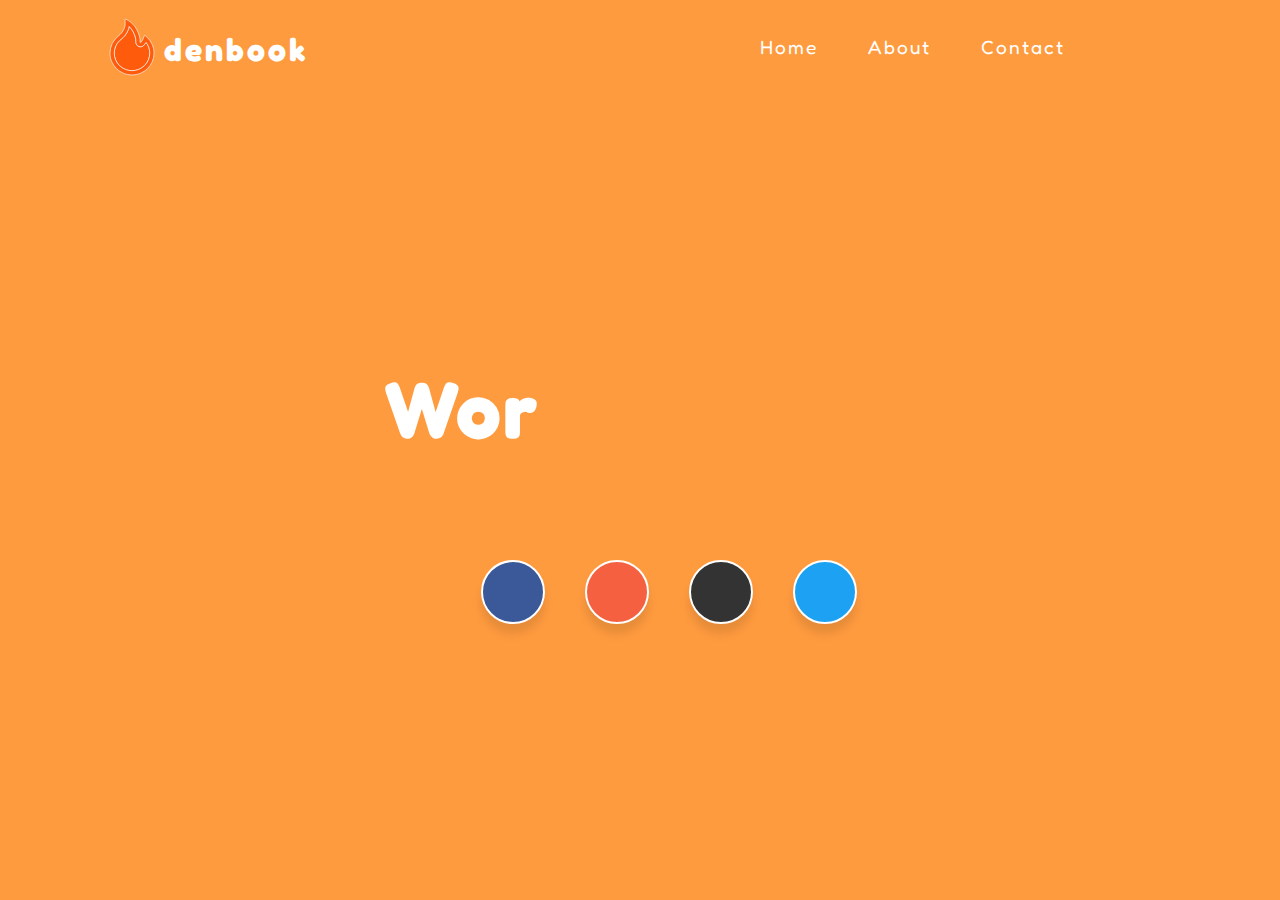
<file: about/index.html>
<!DOCTYPE html>
<html lang="en">
<head>
    <meta charset="UTF-8">
    <meta http-equiv="X-UA-Compatible" content="IE=edge">
    <meta name="viewport" content="width=device-width, initial-scale=1.0">
    <title>Document</title>
    <link rel="stylesheet" href="style.css">

    <link rel="stylesheet" href="https://cdnjs.cloudflare.com/ajax/libs/font-awesome/6.0.0-beta3/css/all.min.css" integrity="sha512-Fo3rlrZj/k7ujTnHg4CGR2D7kSs0v4LLanw2qksYuRlEzO+tcaEPQogQ0KaoGN26/zrn20ImR1DfuLWnOo7aBA==" crossorigin="anonymous" referrerpolicy="no-referrer" />

</head>
<body>
    
    <nav>
        <div class="navigation">
            <div class="logo">
                <svg stroke="white" fill="rgba(255,75,0,0.8)" stroke-width="10" 
                    viewBox="0 0 1024 1024" height="4em" width="4em" 
                    xmlns="http://www.w3.org/2000/svg">
                    <path d="M737 438.6c-9.6 15.5-21.1 30.7-34.4 45.6a73.1 73.1 0 0 1-51 24.4 73.36 73.36 0 0 1-53.4-18.8 74.01 74.01 0 0 1-24.4-59.8c3-47.4-12.4-103.1-45.8-165.7-16.9-31.4-37.1-58.2-61.2-80.4a240 240 0 0 1-12.1 46.5 354.26 354.26 0 0 1-58.2 101 349.6 349.6 0 0 1-58.6 56.8c-34 26.1-62 60-80.8 97.9a275.96 275.96 0 0 0-29.1 124c0 74.9 29.5 145.3 83 198.4 53.7 53.2 125 82.4 201 82.4s147.3-29.2 201-82.4c53.5-53 83-123.5 83-198.4 0-39.2-8.1-77.3-24-113.1-9.3-21-21-40.5-35-58.4z"></path>
                    <path d="M834.1 469.2A347.49 347.49 0 0 0 751.2 354l-29.1-26.7a8.09 8.09 0 0 0-13 3.3l-13 37.3c-8.1 23.4-23 47.3-44.1 70.8-1.4 1.5-3 1.9-4.1 2-1.1.1-2.8-.1-4.3-1.5-1.4-1.2-2.1-3-2-4.8 3.7-60.2-14.3-128.1-53.7-202C555.3 171 510 123.1 453.4 89.7l-41.3-24.3c-5.4-3.2-12.3 1-12 7.3l2.2 48c1.5 32.8-2.3 61.8-11.3 85.9-11 29.5-26.8 56.9-47 81.5a295.64 295.64 0 0 1-47.5 46.1 352.6 352.6 0 0 0-100.3 121.5A347.75 347.75 0 0 0 160 610c0 47.2 9.3 92.9 27.7 136a349.4 349.4 0 0 0 75.5 110.9c32.4 32 70 57.2 111.9 74.7C418.5 949.8 464.5 959 512 959s93.5-9.2 136.9-27.3A348.6 348.6 0 0 0 760.8 857c32.4-32 57.8-69.4 75.5-110.9a344.2 344.2 0 0 0 27.7-136c0-48.8-10-96.2-29.9-140.9zM713 808.5c-53.7 53.2-125 82.4-201 82.4s-147.3-29.2-201-82.4c-53.5-53.1-83-123.5-83-198.4 0-43.5 9.8-85.2 29.1-124 18.8-37.9 46.8-71.8 80.8-97.9a349.6 349.6 0 0 0 58.6-56.8c25-30.5 44.6-64.5 58.2-101a240 240 0 0 0 12.1-46.5c24.1 22.2 44.3 49 61.2 80.4 33.4 62.6 48.8 118.3 45.8 165.7a74.01 74.01 0 0 0 24.4 59.8 73.36 73.36 0 0 0 53.4 18.8c19.7-1 37.8-9.7 51-24.4 13.3-14.9 24.8-30.1 34.4-45.6 14 17.9 25.7 37.4 35 58.4 15.9 35.8 24 73.9 24 113.1 0 74.9-29.5 145.4-83 198.4z"></path>
                </svg>
                <h1>denbook</h1>
            </div>

            <div class="menu">
                <a href="../index.html">Home</a>
                <a href="../about/index.html">About</a>
                <a href="../contact/index.html">Contact</a>
            </div>
        </div>
    </nav>


    <div class="container">
        <h1 id="text"></h1>
    </div>


    <div class="allbtn">
        <div class="wrap">
            <div class="icon facebook">
                <a href="https://www.facebook.com/profile.php?id=100065001892086"><i class="fab fa-facebook-f"></i></a>
            </div>
            <div class="icon instagram">
                <a href="https://www.instagram.com/blaga_deniss/"n><i class="fab fa-instagram"></i></a>
            </div>
            <div class="icon github">
                <a href="https://github.com/den012"><i class="fab fa-github"></i></a>
            </div>
            <div class="icon twitter">
                <a href="https://twitter.com/denn0123"><i class="fab fa-twitter"></i></a>
            </div>
        </div>
    </div>
</div>

    <script src="script.js"></script>
</body>
</html>
</file>
<file: about/style.css>
@import url('https://fonts.googleapis.com/css2?family=Fredoka+One&family=Roboto+Mono&family=Russo+One&family=Secular+One&family=Source+Code+Pro&display=swap');
*{
    margin: 0px;
    padding: 0px;
    scroll-behavior: smooth;
}

body{
    background-color: #ff9b3f;
}

/*navbar*/
.navigation{
    margin-left: 100px;
    display: flex;
    justify-content: center;
    justify-content: space-between;
}

.logo{
    display: flex;
    justify-content: center;
    padding-top: 15px;
}

.logo h1{
    font-family: 'Fredoka One';
    color: #fff;
    letter-spacing: 3px;
    font-size: 2rem;
    padding-top: 15px;
}

nav{
    /*position: fixed;*/
    top: 0;
    left: 0;
    right: 0;
    z-index: 10;
    background-color: #ff9b3f;;
    padding-bottom: 20px;
}

.menu{
    display: flex;
    justify-content: flex-end;
    margin-right: 200px;
    margin-top: 20px;
}

.menu a{
    margin-left: 20px;
    padding: 15px;
    text-decoration: none;
    color: white;
    font-family: 'Fredoka One';
    letter-spacing: 2px;
    font-size: 1.2rem;
}


.container{
    position: absolute;
    top: 40%;
    left: 30%;
}
.container h1{
    font-family: 'Fredoka One';
    color: #fff;
    font-size: 5rem;
    letter-spacing: 2px;
}


/* social media buttons */
.allbtn{
    display: grid;
    place-items: left;
    padding-top: 36%;
    padding-left: 6%;
    position: absolute;
    left: 30%;
}
.wrap{
    display: inline-flex;
}

.wrap .icon{
    margin: 0 20px;
    text-align: center;
    cursor: pointer;
    display: flex;
    align-items: center;
    justify-content: center;
    flex-direction: column;
    position: relative;
    z-index: 2;
    transition: 0.4s cubic-bezier(0.68, -0.55, 0.265, 1.55);
}

.wrap .icon a{
    display: block;
    height: 60px;
    width: 60px;
    background: transparent;
    border-radius: 50%;
    position: relative;
    border: 2px solid #fff;
    z-index: 2;
    box-shadow: 0px 10px 10px rgba(0,0,0,0.1);
    transition: 0.4s cubic-bezier(0.68, -0.55, 0.265, 1.55);
}

.wrap .icon a i{
    line-height: 60px;
    font-size: 25px;
}

.wrap .icon a{
    color: #fff;
}
  .wrap .icon:hover a,
  .wrap .icon:hover {
    text-shadow: 0px -1px 0px rgba(0,0,0,0.4);
}
  .wrap .facebook a,
  .wrap .facebook:hover .tooltip,
  .wrap .facebook:hover .tooltip:before{
    background: #3B5999;
}
  .wrap .twitter a,
  .wrap .twitter:hover .tooltip,
  .wrap .twitter:hover .tooltip:before{
    background: #1DA1F2;
}
  .wrap .instagram a,
  .wrap .instagram:hover .tooltip,
  .wrap .instagram:hover .tooltip:before{
    background: #F56040;
}
  .wrap .github a,
  .wrap .github:hover .tooltip,
  .wrap .github:hover .tooltip:before{
    background: #333;
}
</file>
